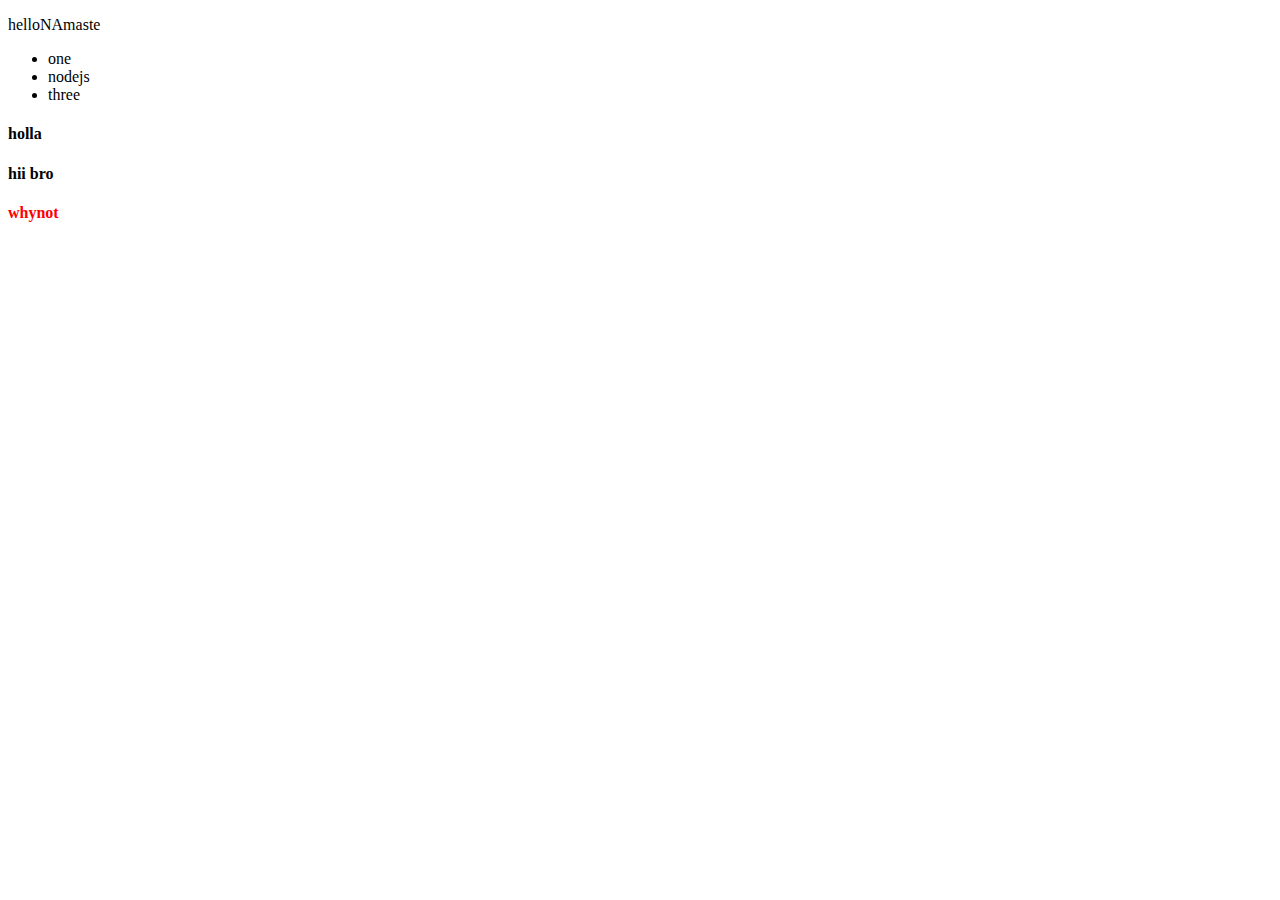
<file: DOM/index.html>
<!DOCTYPE html>
<html lang="en">
<head>
    <meta charset="UTF-8">
    <meta http-equiv="X-UA-Compatible" content="IE=edge">
    <meta name="viewport" content="width=device-width, initial-scale=1.0">
    <title>DOM Part 1</title>
</head>
<body>
    <p id="one"><span>hello</span>NAmaste</p>
    <ul>
        <li class="tech">one
        </li>
        <li class="tech">two</li>
        <li class="tech">three</li>
    </ul>
    <h4>holla </h4>
    <h4>NAmaste</h4>
    <h4>whynot</h4>

    
    <script>
          //id
        //   let var1=document.getElementById("one")
        // console.log(var1.innerHTML);//innerhtml m  bo inner html ko bhi pakdega console
        //innertext m only text pakdega;

        // class
        let var2=document.getElementsByClassName("tech")
        console.log(var2[2].innerText);
        var2[1].innerText="nodejs";

        //by tags
        let var3 = document.getElementsByTagName("h4")
        // console.log(var3[1].innerText);
        var3[1].innerText="hii bro";
        var3[2].style.color="red";

        let var4= document.querySelector(".tech");
        console.log(var4);

        // var4.className="ok"
        // var4.classList="holla hollo holalo"
        var4.setAttribute("tittle","sample")


    </script>
</body>
</html>
</file>
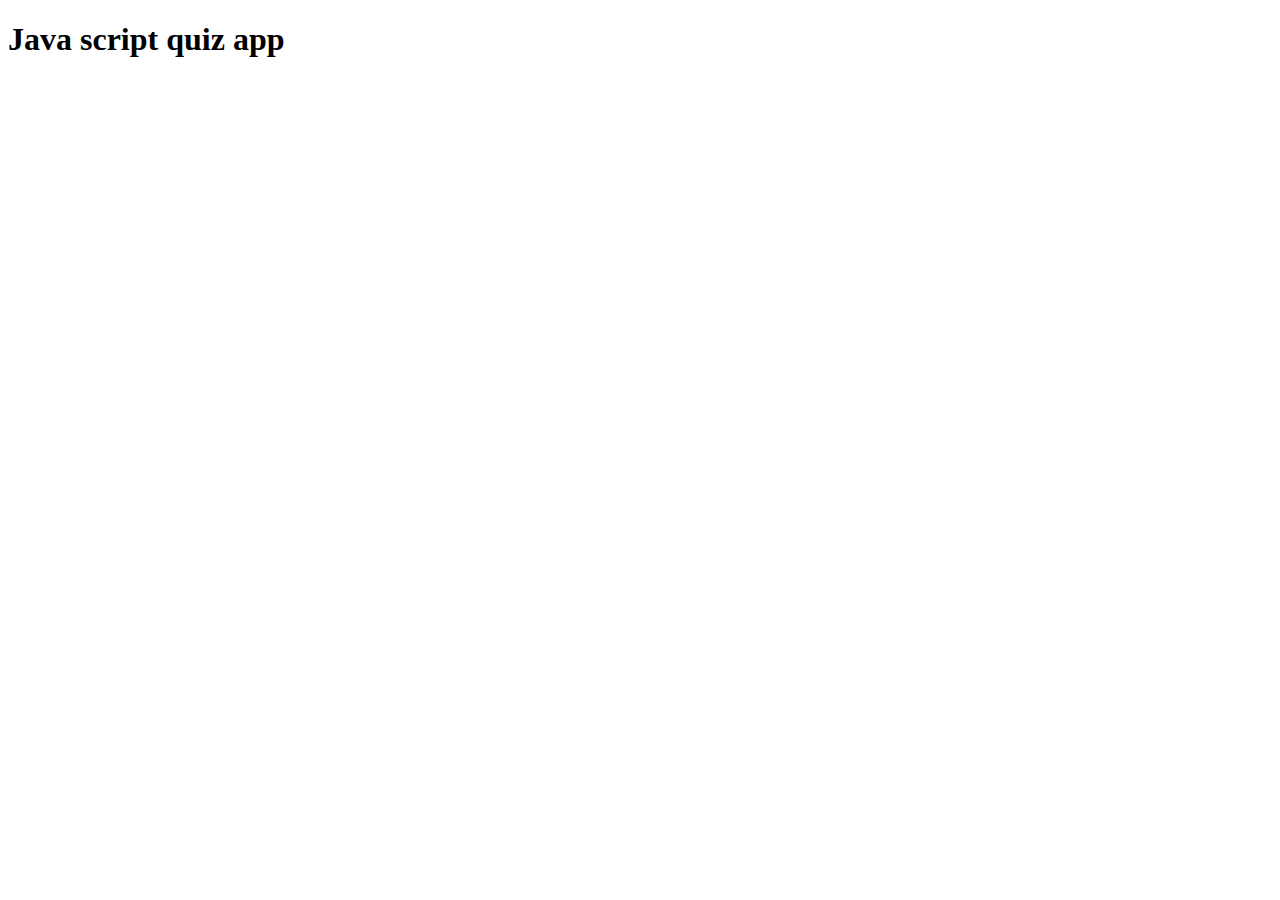
<file: project/index.html>
<!DOCTYPE html>
<html lang="en">
<head>
    <meta charset="UTF-8">
    <meta name="viewport" content="width=device-width, initial-scale=1.0">
    <title>Document</title>
</head>
<body>
    <h1>Java script quiz app</h1>
</body>
</html>
</file>
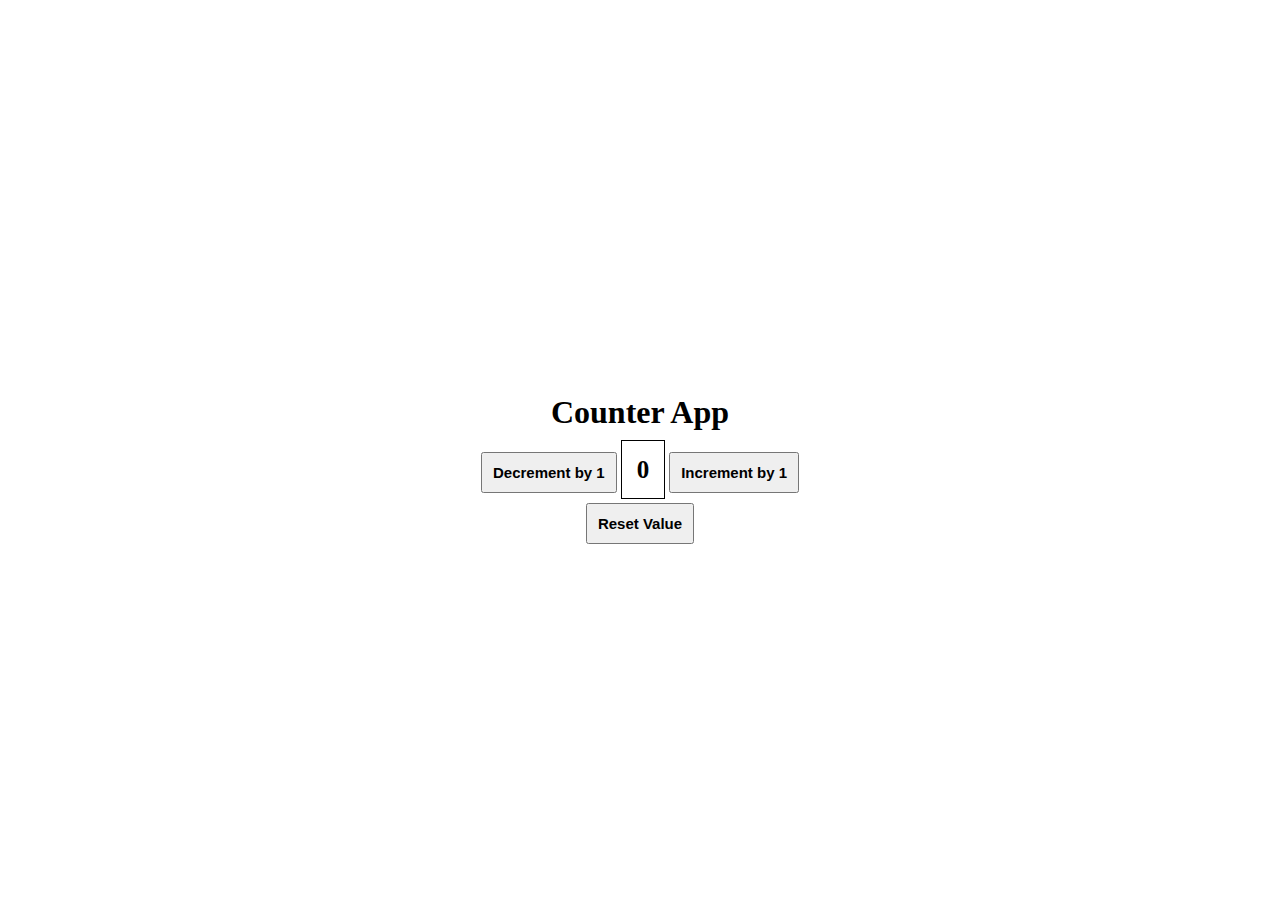
<file: DOM/dom assignment/index.html>
<!DOCTYPE html>
<html lang="en">
<head>
    <meta charset="UTF-8">
    <meta http-equiv="X-UA-Compatible" content="IE=edge">
    <meta name="viewport" content="width=device-width, initial-scale=1.0">
    <link rel="stylesheet" href="./styles.css">
    <title>Dom assignment 1</title>
</head>
<body>
    <h1>Counter App</h1>
    <div id="buttons">
        <button class="btn" id="btn1">Decrement by 1</button>
       <span  id="input" >0</span>
        <button class="btn" id="btn2">Increment by 1</button>
    </div>
    <button class="btn" id="btn3">Reset Value</button>
    <script src="./project.js"></script>
</body>
</html>
</file>
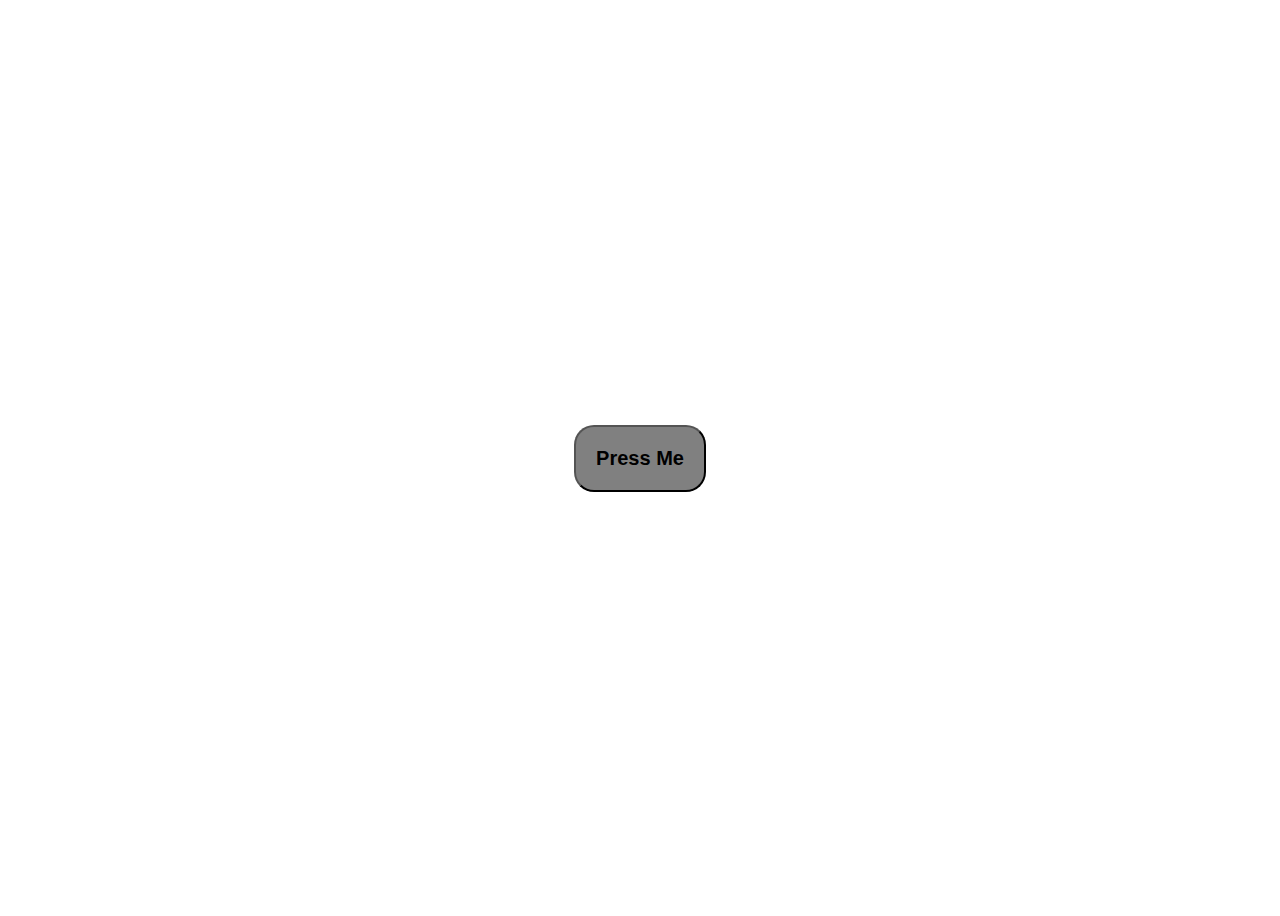
<file: DOM/dom project 1/index.html>
<!DOCTYPE html>
<html lang="en">
<head>
    <meta charset="UTF-8">
    <meta http-equiv="X-UA-Compatible" content="IE=edge">
    <meta name="viewport" content="width=device-width, initial-scale=1.0">
    <link rel="stylesheet" href="./style.css">
    <title>Document</title>
</head>
<body>
<button id="btn">Press Me</button>
<script src="./button.js"></script>
</body>
</html>
</file>
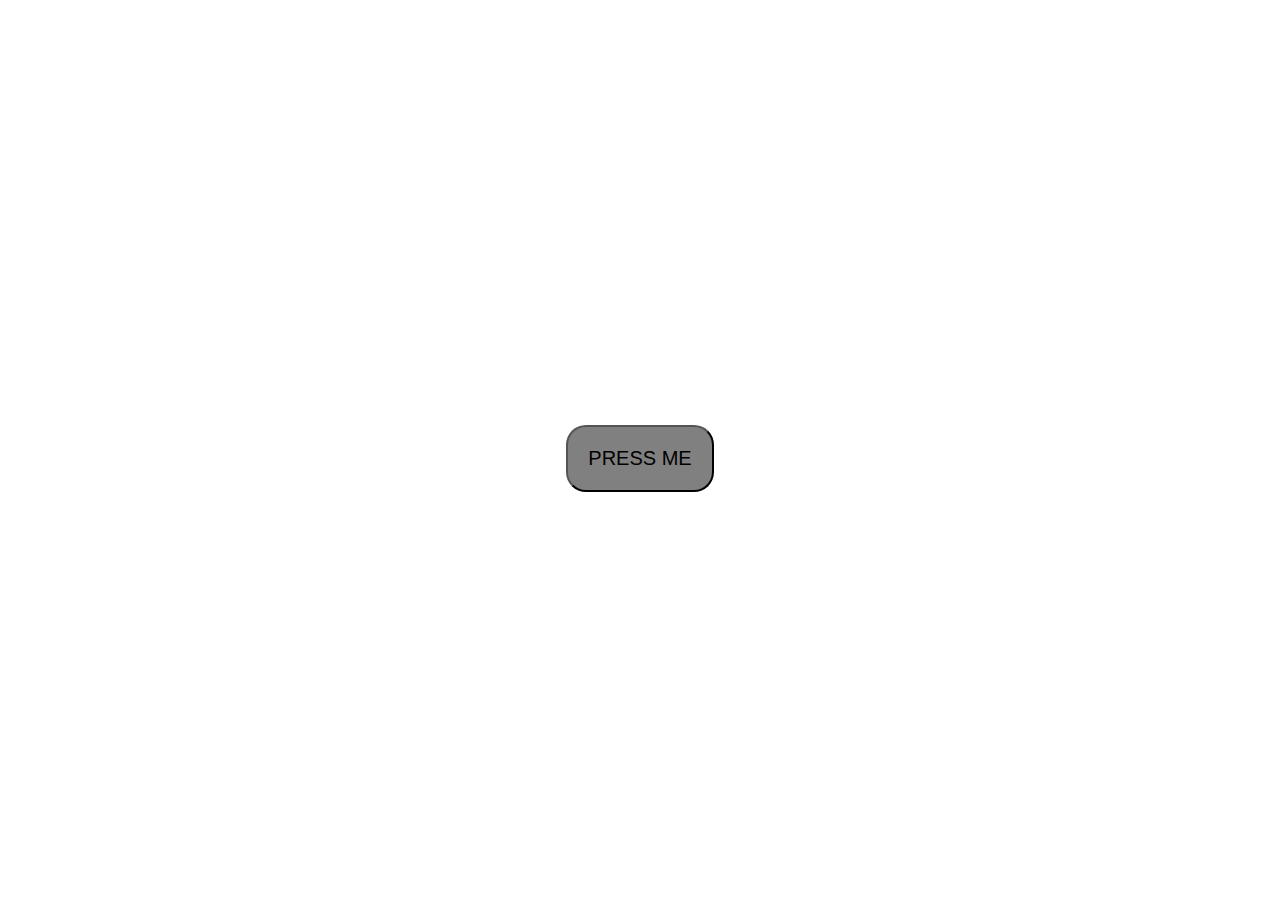
<file: DOM/domrev/index.html>
<!DOCTYPE html>
<html lang="en">
<head>
    <meta charset="UTF-8">
    <meta name="viewport" content="width=device-width, initial-scale=1.0">
    <title>Document</title>
    <link rel="stylesheet" href="./style.css">
</head>
<body>
    <button class="but">PRESS ME</button>
    <script src="./index.js"></script>
</body>
</html>
</file>
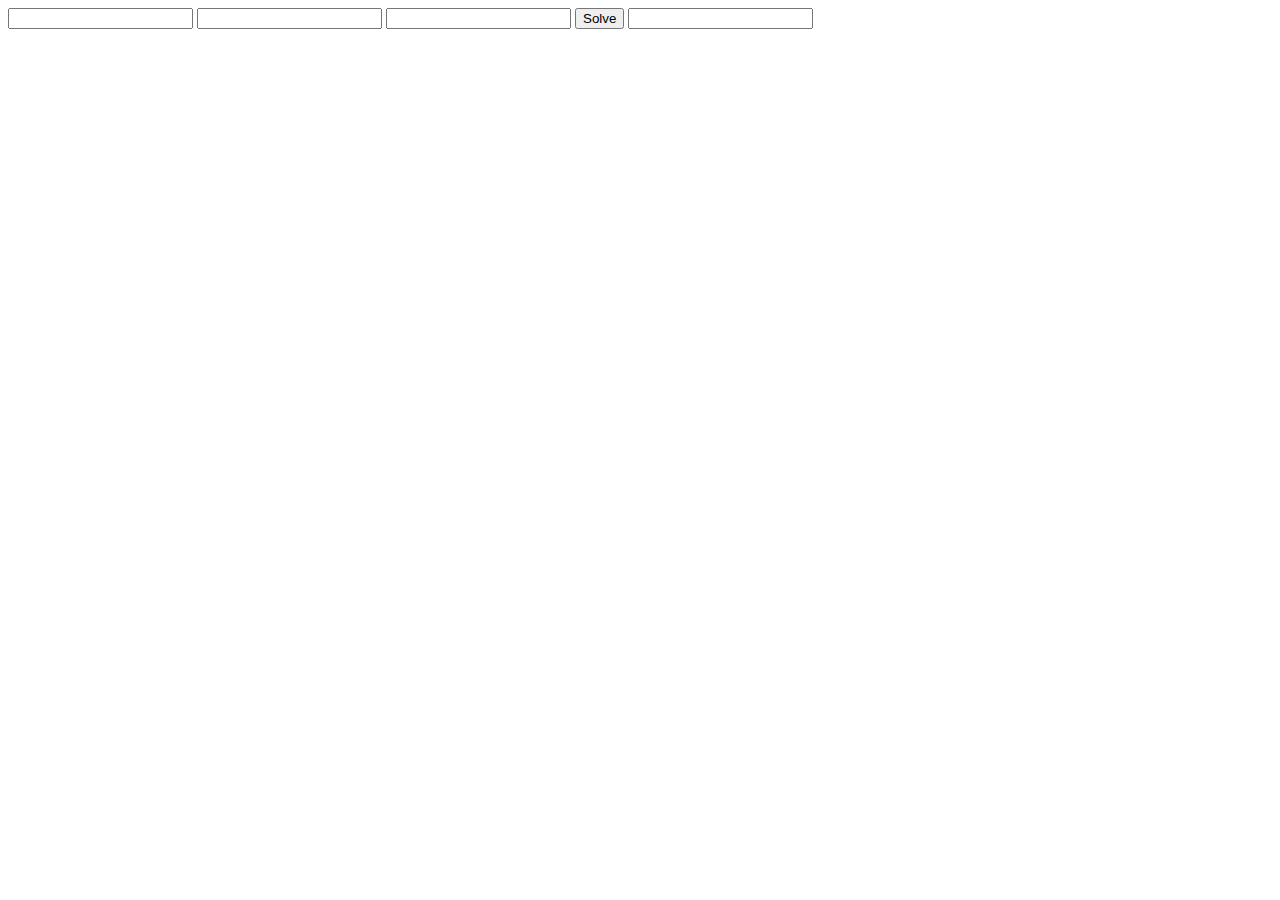
<file: DOM/dommilestone/ques 2/index.html>
<!DOCTYPE html>
<html lang="en">
<head>
    <meta charset="UTF-8">
    <meta http-equiv="X-UA-Compatible" content="IE=edge">
    <meta name="viewport" content="width=
    , initial-scale=1.0">
    <title>Document</title>
</head>
<body>
    <input  id="one" type="text">
    <input  id="two" type="text">
    <input  id="three"type="text">
    <button id="btn">Solve</button>
    <input id="four" type="text">
    <script src="./calculator.js"></script>
</body>
</html>
</file>
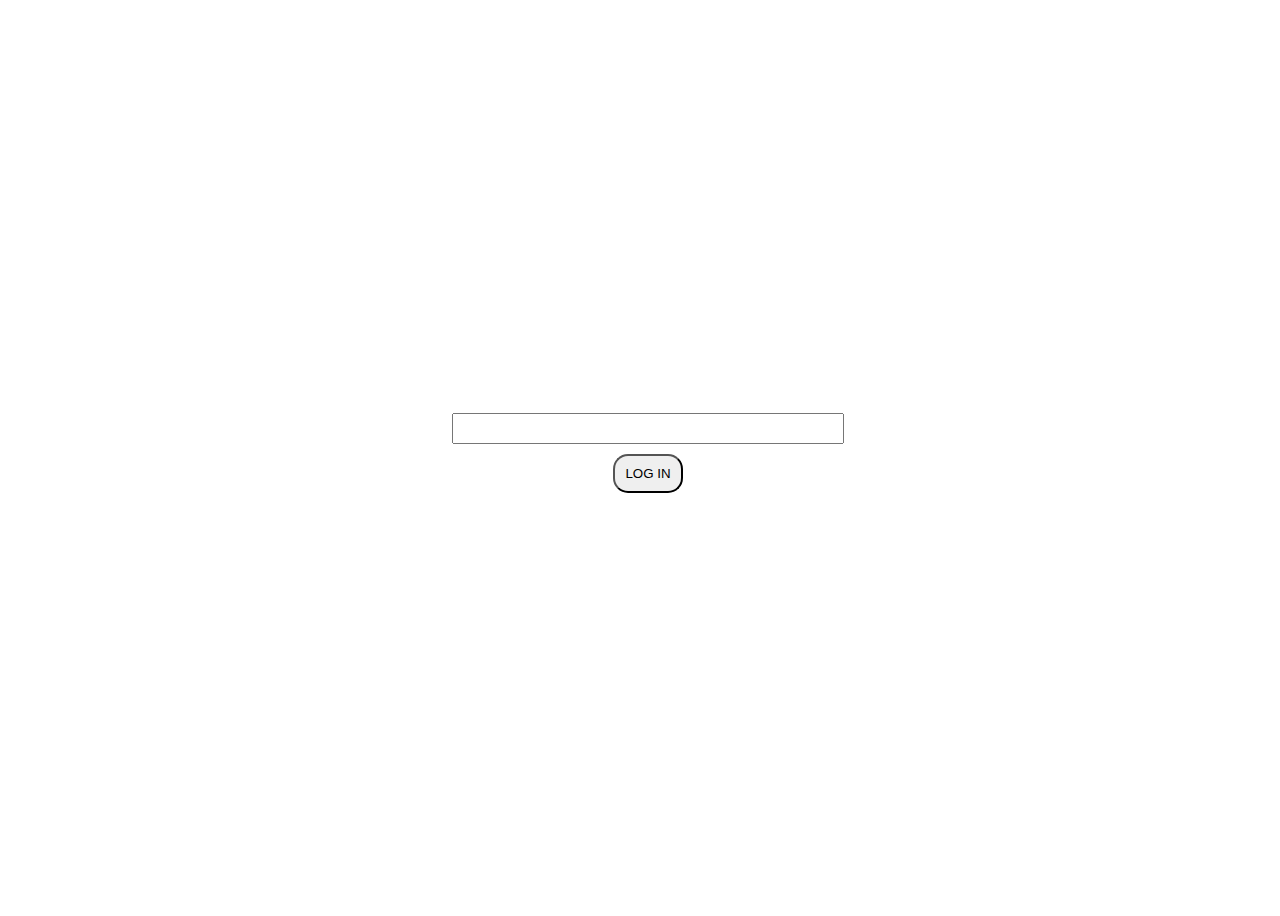
<file: DOM/dommilestone/ques1/index.html>
<!DOCTYPE html>
<html lang="en">
<head>
    <meta charset="UTF-8">
    <meta http-equiv="X-UA-Compatible" content="IE=edge">
    <meta name="viewport" content="width=device-width, initial-scale=1.0">
    <link rel="stylesheet" href="./style.css">
    <title>Passwordchecker</title>
</head>
<body>
    <input type="password" id="inp">
    <button id="btn">LOG IN</button>
    <script src="./password.js"></script>
    
</body>
</html>
</file>
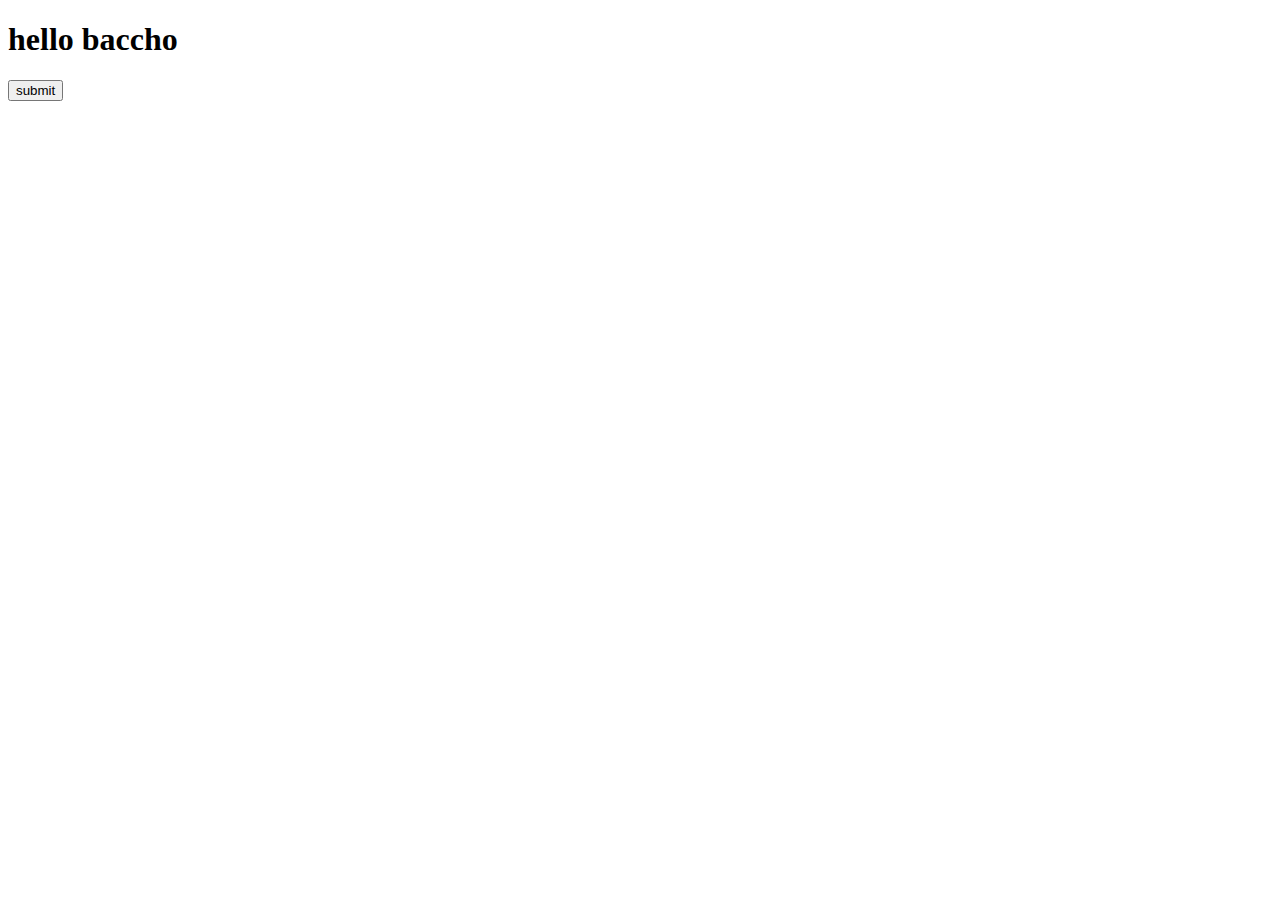
<file: DOM/eventlistener.html>
<!-- //jb bhi koi insaan click kare to response kare page -->
<!DOCTYPE html>
<html lang="en">
<head>
    <meta charset="UTF-8">
    <meta http-equiv="X-UA-Compatible" content="IE=edge">
    <meta name="viewport" content="width=device-width, initial-scale=1.0">
    <title>Event listener</title>


</head>
<body>
<h1>hello baccho</h1>
<p id="js"></p>
<!-- on  click act act event listener on specific thing (event, kisko bulau agar event ho to) -->


<button onclick="hey()" id="jss">submit</button>  

<script>
    //adding  a event specifically nii, pr puri body p
    document.addEventListener("dblclick",hello)//it takes only two argument (Event,function to call)
    
    function hello(){
        document.querySelector("p").innerText="Namaste baccho";
    }
    function hey(){
        const obj = document.getElementById("jss");
        console.log(obj);
        obj.innerText
        = "Next";
        obj.style.fontSize="25px"
        obj.style.padding="10px"
        obj.style.border="1x"
        obj.style.backgroundColor="black"
        obj.style.color="white";
        obj.style.borderColor="red"
    }

</script>
</body>
</html>
</file>
<file: DOM/dom assignment/styles.css>
body{
    height: 100vh;
    display: flex;
    flex-direction: column;
    justify-content: center;
    align-items: center;
    overflow: hidden;
}
div{
    margin-bottom: 10px;
}
input{
    width: 40px;
    height: 30px;
}
span{
    padding: 15px;
    border: 1px black solid;
    font-size: 25px;
    font-weight: bolder;
}
.btn{
    padding: 10px;
    font-size: 15px;
    font-weight: bolder;
}
</file>
<file: DOM/dom project 1/style.css>
body{
    height: 100vh;
    display: flex;
    justify-content: center;
    align-items: center;
    overflow: hidden;
}
button{
    background-color: gray;
    padding: 20px;
    font-size: 20px;
    font-weight:bolder;
    border-radius: 20px;
}
</file>
<file: DOM/domrev/style.css>
body{
    height: 100vh;
    display: flex;
    justify-content: center;
    align-items: center;
}
.but{
    background-color: grey;
    padding: 20px;
    font-size: 20px;
    font-weight: 20px;
    border-radius: 20px;
}
</file>
<file: DOM/dommilestone/ques1/style.css>
body{
    height: 100vh;
    width: 100vw;
    display: flex;
    flex-direction: column;
    justify-content: center;
    align-items: center;
}
button{
    margin: 10px;
    padding: 10px;
    border-radius: 15px;

}
input{
    height: 25px;
    width: 30%;
}
</file>
